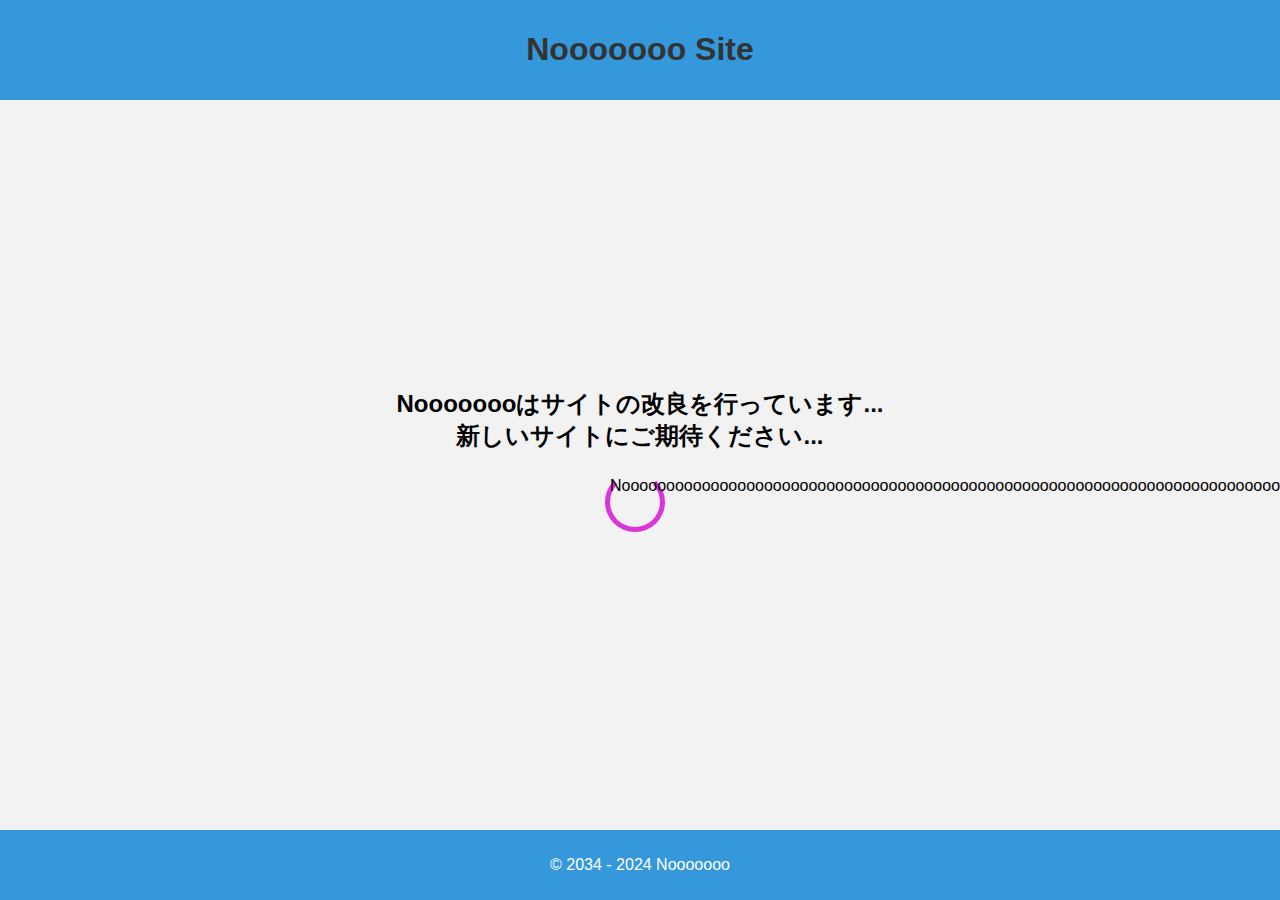
<file: index.html>
<!DOCTYPE html>
<html lang="en">
<head>
<meta charset="UTF-8">
<meta name="viewport" content="width=device-width, initial-scale=1.0">
<title>Nooooooo Site</title>
<link rel="stylesheet" href="styles.css">
</head>
<body>
  <footer class="top-footer">
    <h1>Nooooooo Site</h1>
  </footer>
  <footer class="bottom-footer">
    <p>&copy; 2034 - 2024 Nooooooo</p>
  </footer>
  <h2 class="fade-in">Noooooooはサイトの改良を行っています...<br>新しいサイトにご期待ください...</h2>
  <div class="content">
    <div class="loader">Noooooooooooooooooooooooooooooooooooooooooooooooooooooooooooooooooooooooooooooooooo</div>
  </div>
</body>
</html>
</file>
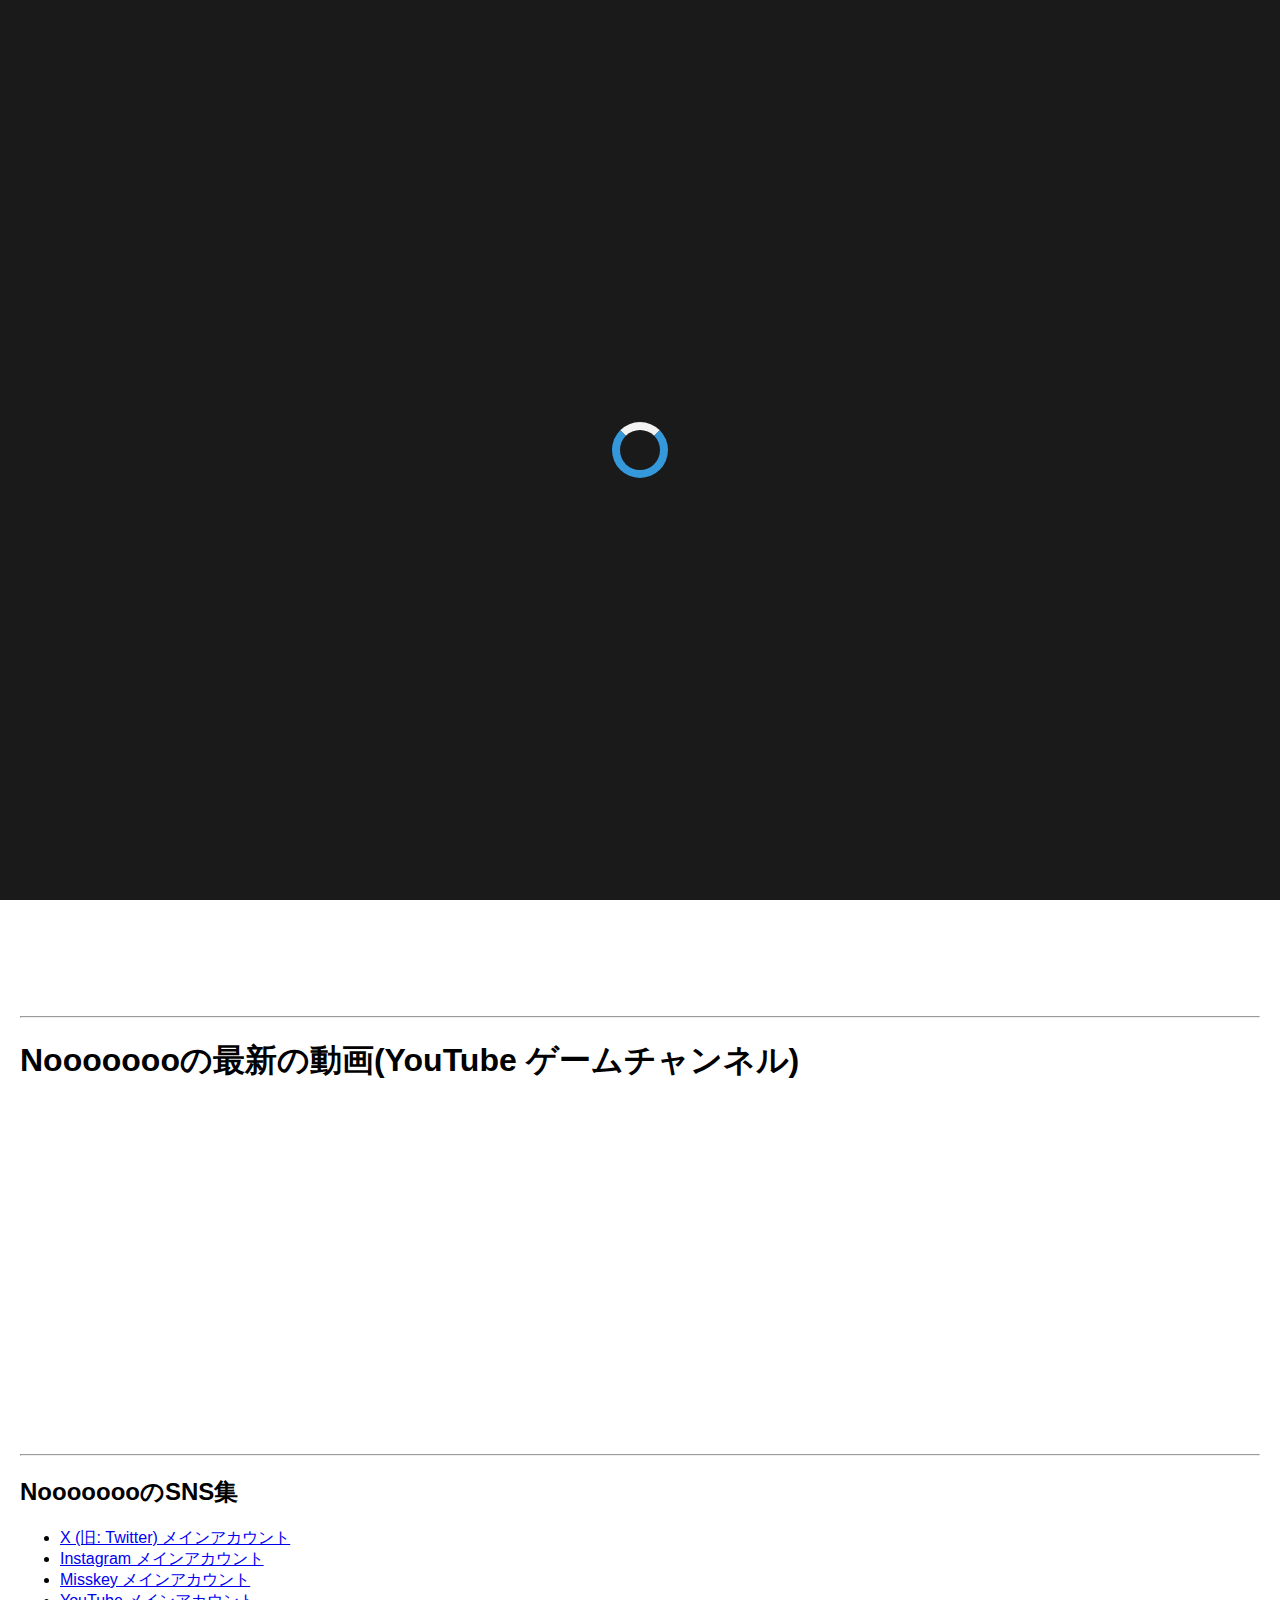
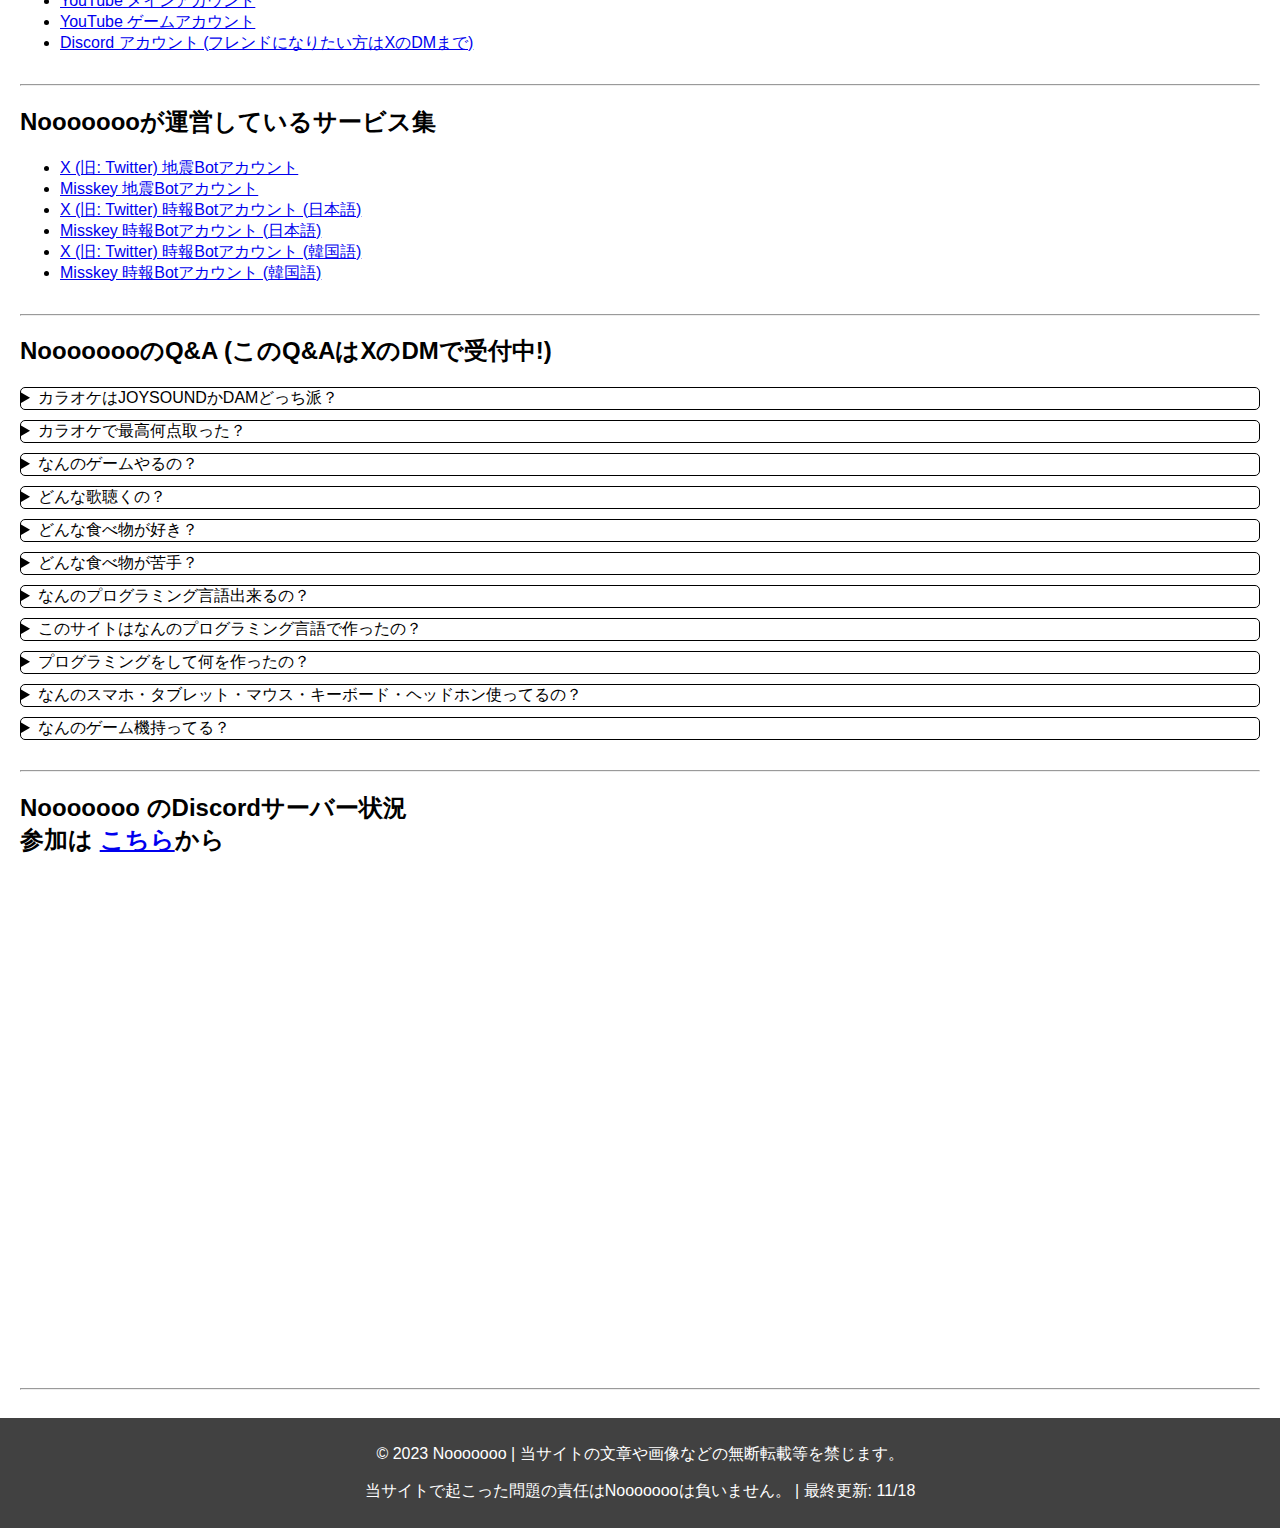
<file: html/icon/index.html>
<!DOCTYPE html>
<html lang="ja">
<head>
    <meta charset="UTF-8">
    <meta name="viewport" content="width=device-width, initial-scale=1.0">
    <meta propety=”og:title” content="Noooooooのサイト">
    <meta propety=”og:description” contents=”Noooooooがhtml.css.JavaScriptを使って開発したサイトです!”>
    <meta propety=”og:url” content= https://nooooooo-0328.github.io/nooooooo.github.io/>
    <meta propety=”og:image” content="https://cdn.discordapp.com/attachments/1054314106078887987/1175174585902174268/IMG_0567.gif?ex=656a459e&is=6557d09e&hm=8968e2ce9df99d4f76764e883e49a29fcbcbfba296cde7e3a6765342902d0644&">
    <meta propety=”og:type” content=Nooooooo>
    <meta propety=”og:”site_name” content="Nooooooo site">
    <link rel="stylesheet" href="styles.css">
    <title>Noooooooのサイトへようこそ!</title>
</head>
<body>
  <div class="loader-wrapper">
      <div class="loader"></div>
  </div>
</head>
<body>
    <header>
        <h1>👋 Noooooooのサイトへようこそ! 👋</h1>
    </header>

    <main>
        <section class="profile-section">
            <h2>自己紹介</h2>
            <div class="profile-box">
                <div class="profile-item">
                    <strong>名前:</strong> Nooooooo [別名: のーさん]
                </div>
                <div class="profile-item">
                    <strong>性別:</strong> 男性
                </div>
                <div class="profile-item">
                  <strong>好きなこと: </strong> カラオケ,ゲーム,音楽を聴く,食べること,プログラミングすること,などなど
              </div>
          </div>
      </section>

      <section>
          <h1>Noooooooからのお知らせ</h1>
          <p><a href="html/icon/news/news_23.1118.3.html">リンクサイトを作成しました (2023年11月18日)</a>.</p>
          <p><a href="html/icon/news/news_23.1118.2.html">サイトをアップグレードしました (2023年11月18日)</a>.</p>
          <p><a href="html/icon/news/news_23.1118.1.html">サイトを作成しました (2023年11月18日)</a>.</p>
      </section>

      <hr>

      <section>
          <h1>Noooooooの最新の動画(YouTube メインチャンネル)</h1>
          <iframe width="560" height="315" src="https://www.youtube.com/embed/ZuGQYoGdYzE?si=YQHhGnGm_48k7EM7" title="YouTube video player" frameborder="0" allow="accelerometer; autoplay; clipboard-write; encrypted-media; gyroscope; picture-in-picture; web-share" allowfullscreen></iframe>
      </section>

      <hr>

      <section>
          <h1>Noooooooの最新の動画(YouTube ゲームチャンネル)</h1>
          <iframe width="560" height="315" src="https://www.youtube.com/embed/7qS_6oyYhJs?si=Zoo-01cfdHhzNc-H" title="YouTube video player" frameborder="0" allow="accelerometer; autoplay; clipboard-write; encrypted-media; gyroscope; picture-in-picture; web-share" allowfullscreen></iframe>
      </section>

      <hr>

      <section>
          <h2>NoooooooのSNS集</h2>
          <ul>
              <li><a href="https://x.com/nooooooo_0328">X (旧: Twitter) メインアカウント</a></li>
              <li><a href="https://instagram.com/noooooo0328">Instagram メインアカウント</a></li>
              <li><a href="https://misskey.io/@Nooooooo">Misskey メインアカウント</a></li>
              <li><a href="https://youtube.com/@Nooooooo-0328">YouTube メインアカウント</a></li>
              <li><a href="https://youtube.com/@Nooooooo-games">YouTube ゲームアカウント</a></li>
              <li><a href="https://discordapp.com/users/912006351323037716">Discord アカウント (フレンドになりたい方はXのDMまで)</a></li>
          </ul>
      </section>

      <hr>

      <section>
          <h2>Noooooooが運営しているサービス集</h2>
          <ul>
              <li><a href="https://x.com/nanbueqservice">X (旧: Twitter) 地震Botアカウント</a></li>
              <li><a href="https://misskey.io/@NanbuEqService">Misskey 地震Botアカウント</a></li>
              <li><a href="https://x.com/@Nooooooo_Time_N">X (旧: Twitter) 時報Botアカウント (日本語)</a></li>
              <li><a href="https://misskey.io/@license">Misskey 時報Botアカウント (日本語)</a></li>
              <li><a href="https://x.com/@Nooooooo_Time_K">X (旧: Twitter) 時報Botアカウント (韓国語)</a></li>
              <li><a href="https://misskey.io/@Iicense">Misskey 時報Botアカウント (韓国語)</a></li>
          </ul>
      </section>

      <hr>

      <section>
          <h2>NoooooooのQ&A (このQ&AはXのDMで受付中!)</h2>

          <details>
              <summary>カラオケはJOYSOUNDかDAMどっち派？</summary>
              NoooooooはJOYSOUND派です。
          </details>

          <details>
              <summary>カラオケで最高何点取った？</summary>
              JOYSOUNDで最高92.384点 (今 HIKAKIN&SEIKIN) 分析採点マスター で取りました。
          </details>

          <details>
              <summary>なんのゲームやるの？</summary>
              レインボーシックスシージ,フォートナイト,グランド・セフト・オートなどやってます。
          </details>

          <details>
              <summary>どんな歌聴くの？</summary>
              湘南乃風,YOASOBI,ano,GReeeeN,さんの歌をよく聴きます。<br>
              Noooooooがよく聴く音楽を<a href="https://open.spotify.com/playlist/0gNSLaoRDLtuK5WeuWJoWP?si=C1dfZmk9R8CRCC5LDWA1qw">Spotifyリスト</a>にまとめてますので、もし良かったらご覧ください。
          </details>

          <details>
              <summary>どんな食べ物が好き？</summary>
              お肉やお寿司(マグロに限る)など一般的な食べ物(?)が好きです。
            </details>

            <details>
                <summary>どんな食べ物が苦手？</summary>
                野菜や酸味があるものなどが苦手です。
            </details>

            <details>
                <summary>なんのプログラミング言語出来るの？</summary>
                Python, JavaScript, C#, HTMLができます。
            </details>

            <details>
                <summary>このサイトはなんのプログラミング言語で作ったの？</summary>
                <li>HTML/CSS/JavaScriptで作成しています。</li>
            </details>

            <details>
                <summary>プログラミングをして何を作ったの？</summary>
                <li>X(旧: Twitter)の地震Bot,時報Bot<br></li>
                <li>Misskeyの地震Bot,時報Bot<br></li>
                <li>Discordの地震Bot,時報Bot,サーバー管理Bot<br></li>
                <li>Windowsの時計,地震情報テロップソフト<br></li>
                を作成しました。
            </details>

            <details>
                <summary>なんのスマホ・タブレット・マウス・キーボード・ヘッドホン使ってるの？</summary>
                <li>メインスマホ・タブレット: iPhone15, iPadPro(第3世代)<br></li>
                <li>サブスマホ・タブレット: iPhone11, iPad mini 4(ほとんど使ってない)<br></li>
                <li>キーボード・マウス: <a href="https://amzn.asia/d/hQC4TEh">Logicool G PRO(キーボード)</a>, <a href="https://amzn.asia/d/3DUUFvf">Logicool G PRO(マウス)</a><br></li>
                <li>ヘッドホン: <a href="https://amzn.asia/d/9rGOqqK">PULSE 3D</a><br></li>
            </details>

            <details>
                <summary>なんのゲーム機持ってる？</summary>
                <li>ソニー製: PS5, PS4(2台), PS3, PlayStation(初代)<br></li>
                <li>任天堂製: スイッチ, WiiU, 3DS LL, DS<br></li>
            </details>
        </section>

        <hr>

        <h2>Nooooooo のDiscordサーバー状況<br>参加は <a href="https://discord.gg/t7XWMADkBK">こちら</a>から</h2>
        
        <iframe src="https://discord.com/widget?id=1144043990044385320&theme=dark" width="350" height="500" allowtransparency="true" frameborder="0" sandbox="allow-popups allow-popups-to-escape-sandbox allow-same-origin allow-scripts"></iframe>
        
        <hr>

    </main>

    <footer>
        <p>&copy; 2023 Nooooooo |  当サイトの文章や画像などの無断転載等を禁じます。</p>
        <p>当サイトで起こった問題の責任はNoooooooは負いません。  |  最終更新: 11/18</p>
    </footer>
  <script src="scripts.js"></script>
</body>
</html>
</file>
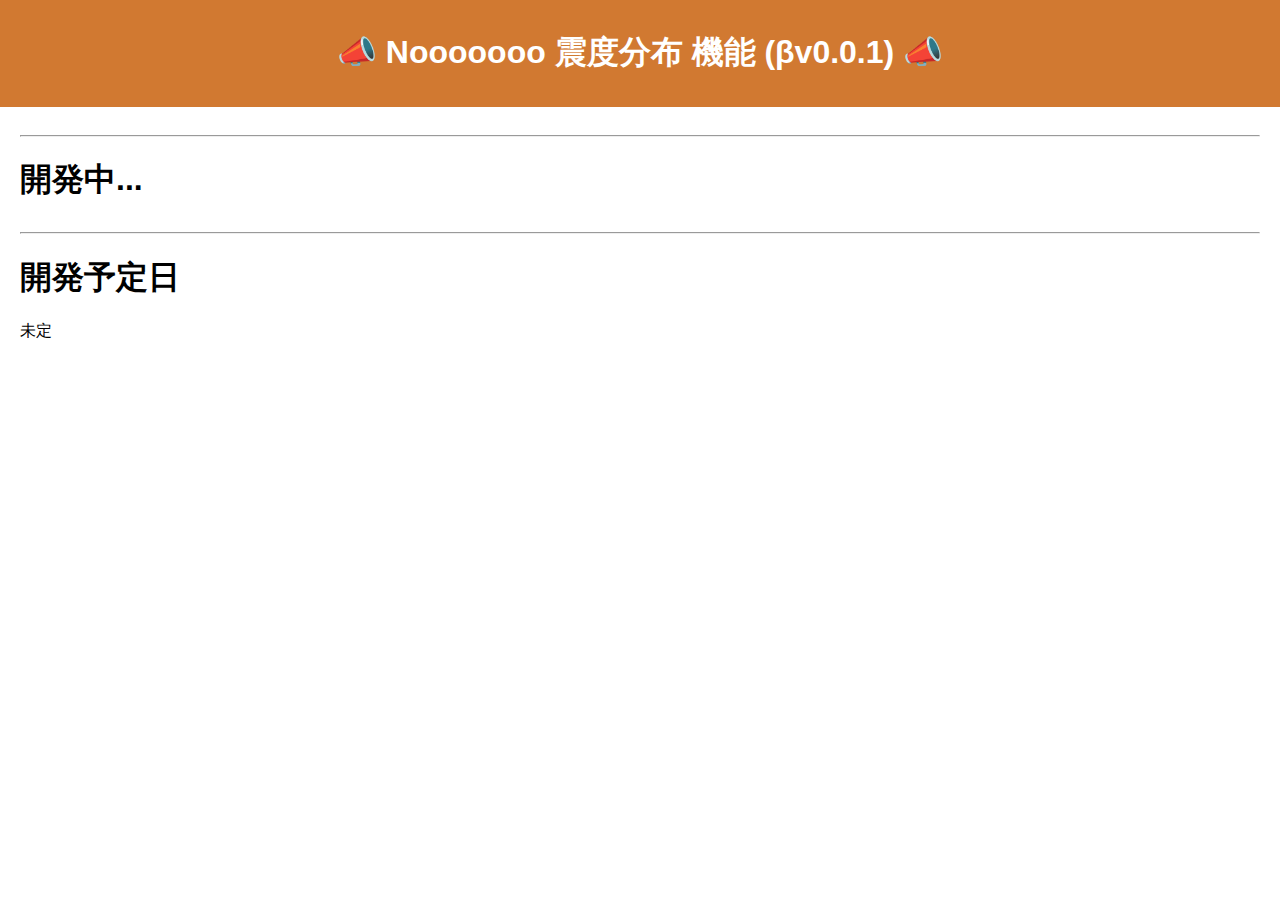
<file: html/dev.jisin.html>
<!DOCTYPE html>
<html lang="ja">
<head>
    <meta charset="UTF-8">
    <meta name="viewport" content="width=device-width, initial-scale=1.0">
    <title>Noooooooのサイト</title>
    <style>
        body {
            font-family: 'Arial', sans-serif;
            margin: 0;
            padding: 0;
            box-sizing: border-box;
        }

        header {
            background-color: #d17931;
            color: #fff;
            padding: 10px;
            text-align: center;
        }

        nav ul {
            list-style: none;
            padding: 0;
            margin: 0;
            text-align: center;
        }

        nav li {
            display: inline;
            margin-right: 20px;
        }

        main {
            padding: 20px;
        }

        section {
            margin-bottom: 30px;
        }
    </style>
</head>
<body>
    <header>
        <h1>📣 Nooooooo 震度分布 機能 (βv0.0.1) 📣</h1>
    </header>
    
    <main>

        <body>
          <hr>
        </body>
  
        <section>
          <h1>開発中...</h1>
        </section>

        <body>
          <hr>
        </body>
  
        <section>
          <h1>開発予定日<br></h1>
          未定
        </section>

    </main>
</file>
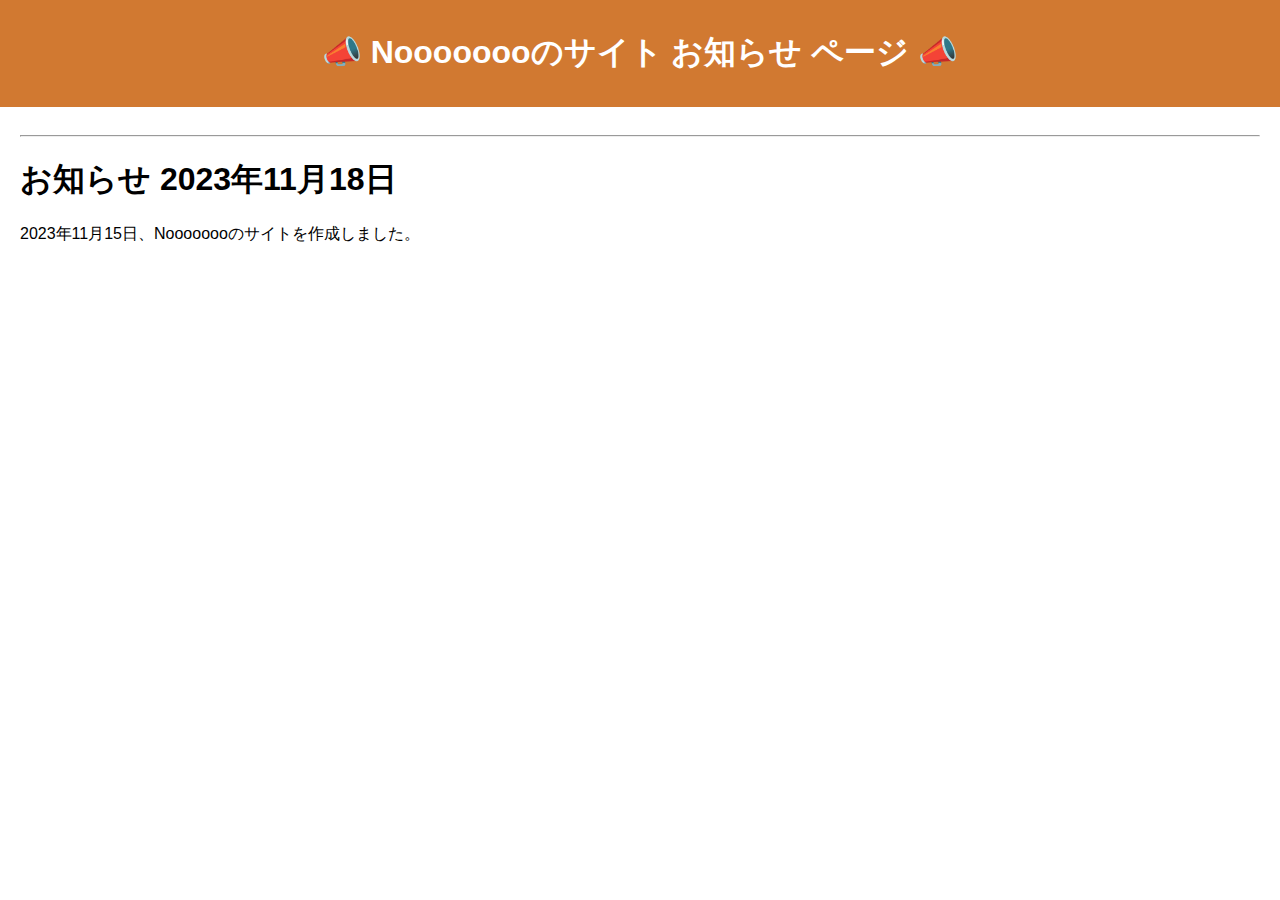
<file: html/news_23.1118.1.html>
<!DOCTYPE html>
<html lang="ja">
<head>
    <meta charset="UTF-8">
    <meta name="viewport" content="width=device-width, initial-scale=1.0">
    <title>Noooooooのサイト</title>
    <style>
        body {
            font-family: 'Arial', sans-serif;
            margin: 0;
            padding: 0;
            box-sizing: border-box;
        }

        header {
            background-color: #d17931;
            color: #fff;
            padding: 10px;
            text-align: center;
        }

        nav ul {
            list-style: none;
            padding: 0;
            margin: 0;
            text-align: center;
        }

        nav li {
            display: inline;
            margin-right: 20px;
        }

        main {
            padding: 20px;
        }

        section {
            margin-bottom: 30px;
        }
    </style>
</head>
<body>
    <header>
        <h1>📣 Noooooooのサイト お知らせ ページ  📣</h1>
    </header>
    
    <main>

        <body>
            <hr>
           </body>
   
           <section>
             <h1>お知らせ 2023年11月18日</h1>
                 2023年11月15日、Noooooooのサイトを作成しました。
          </section>

    </main>
</file>
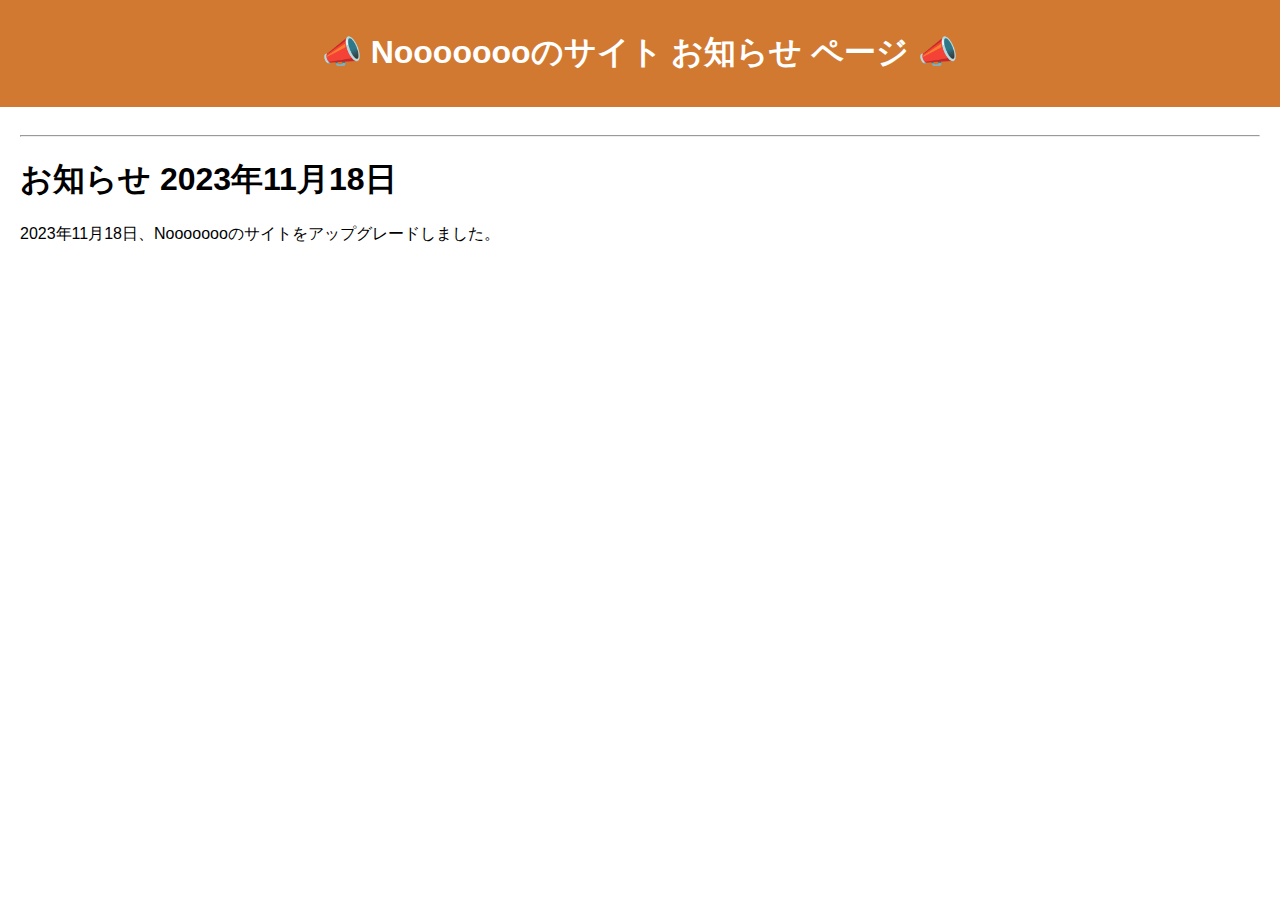
<file: html/news_23.1118.2.html>
<!DOCTYPE html>
<html lang="ja">
<head>
    <meta charset="UTF-8">
    <meta name="viewport" content="width=device-width, initial-scale=1.0">
    <title>Noooooooのサイト</title>
    <style>
        body {
            font-family: 'Arial', sans-serif;
            margin: 0;
            padding: 0;
            box-sizing: border-box;
        }

        header {
            background-color: #d17931;
            color: #fff;
            padding: 10px;
            text-align: center;
        }

        nav ul {
            list-style: none;
            padding: 0;
            margin: 0;
            text-align: center;
        }

        nav li {
            display: inline;
            margin-right: 20px;
        }

        main {
            padding: 20px;
        }

        section {
            margin-bottom: 30px;
        }
    </style>
</head>
<body>
    <header>
        <h1>📣 Noooooooのサイト お知らせ ページ  📣</h1>
    </header>
    
    <main>

        <body>
            <hr>
           </body>
   
           <section>
             <h1>お知らせ 2023年11月18日</h1>
                 2023年11月18日、Noooooooのサイトをアップグレードしました。
          </section>

    </main>
</file>
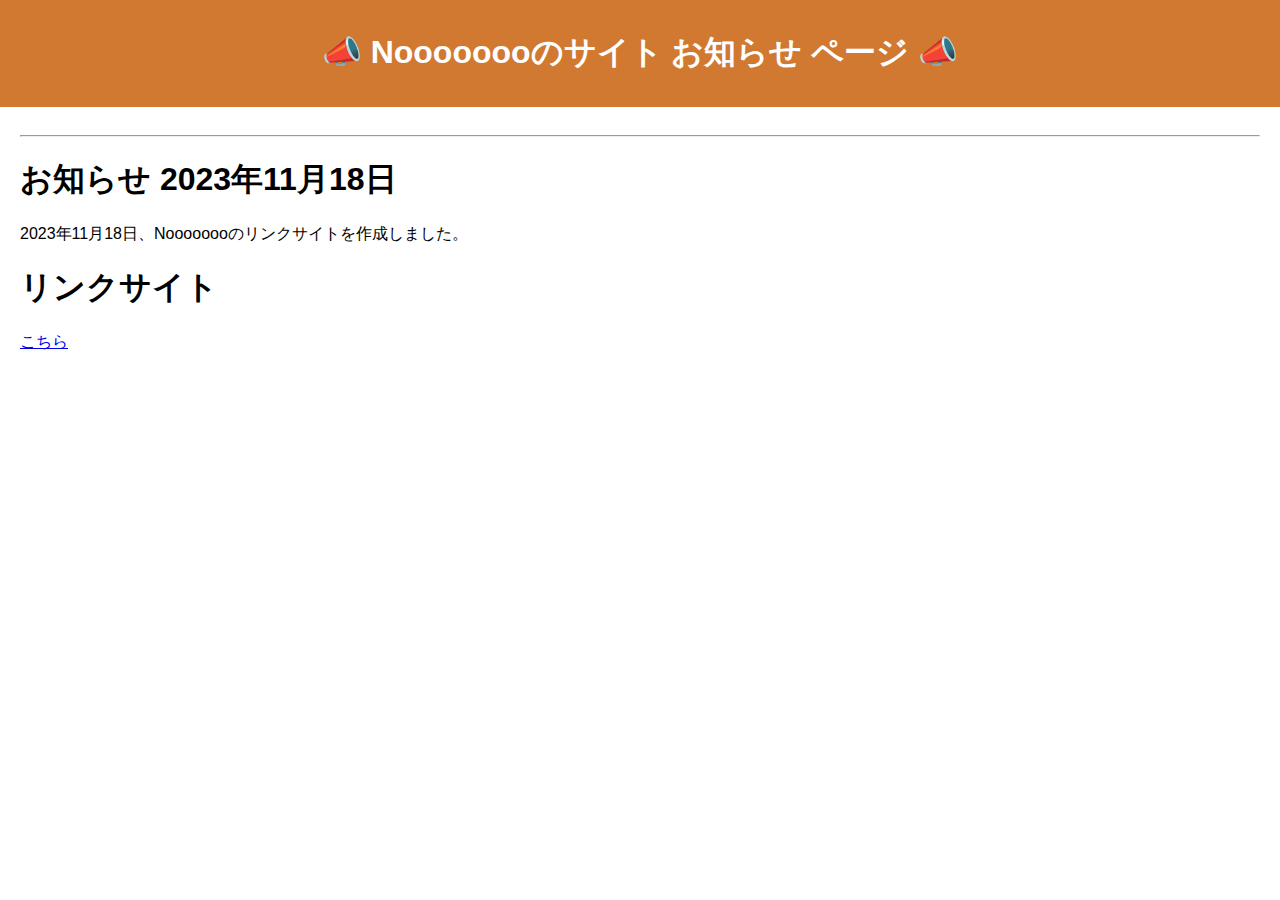
<file: html/icon/html/icon/news/news_23.1118.3.html>
<!DOCTYPE html>
<html lang="ja">
<head>
    <meta charset="UTF-8">
    <meta name="viewport" content="width=device-width, initial-scale=1.0">
    <title>Noooooooのサイト</title>
    <style>
        body {
            font-family: 'Arial', sans-serif;
            margin: 0;
            padding: 0;
            box-sizing: border-box;
        }

        header {
            background-color: #d17931;
            color: #fff;
            padding: 10px;
            text-align: center;
        }

        nav ul {
            list-style: none;
            padding: 0;
            margin: 0;
            text-align: center;
        }

        nav li {
            display: inline;
            margin-right: 20px;
        }

        main {
            padding: 20px;
        }

        section {
            margin-bottom: 30px;
        }
    </style>
</head>
<body>
    <header>
        <h1>📣 Noooooooのサイト お知らせ ページ  📣</h1>
    </header>
    
    <main>

        <body>
            <hr>
           </body>
   
           <section>
             <h1>お知らせ 2023年11月18日</h1>
                2023年11月18日、Noooooooのリンクサイトを作成しました。<br>
      
             <h1>リンクサイト</h1>
             <p><a href="html\icon\Profile.html">こちら</a></p>
                 
                 
          </section>

    </main>
</file>
<file: styles.css>
body {
  margin: 0;
  padding: 0;
  display: flex;
  flex-direction: column;
  justify-content: center;
  align-items: center;
  min-height: 100vh; /* min-heightを使用して、画面が要素よりも小さい場合に要素を中央に配置 */
  font-family: Arial, sans-serif;
  background-color: #f2f2f2;
}

header {
  text-align: center;
  margin-bottom: 20px;
}

h1 {
  font-size: 32px;
  color: #333;
}

.content {
  display: flex; 
  align-items: center; 
  text-align: center;
}

.loader {
  width: 50px;
  height: 50px;
  border: 5px solid #db34db;
  border-radius: 50%;
  border-top-color: transparent;
  animation: spin 1s linear infinite;
  margin-right: 10px;
}

@keyframes spin {
  0% { transform: rotate(0deg); }
  100% { transform: rotate(360deg); }
}

.top-footer, .bottom-footer {
  text-align: center;
  padding: 10px 0;
  background-color: #3498db;
  width: 100%;
  color: #fff;
}

.top-footer {
  position: fixed;
  top: 0;
}

.bottom-footer {
  position: fixed;
  bottom: 0;
}

.top-message {
  text-align: center;
  margin-top: 50px; 
}

.fade-in {
  text-align: center;
  opacity: 1; 
  visibility: visible;
  animation: fadeIn 5s infinite; 
}

@keyframes fadeIn {
  0% {
    opacity: 0;
  }
  50% {
    opacity: 1;
  }
  100% {
    opacity: 1; 
  }
}
</file>
<file: html/icon/styles.css>
body {
  font-family: 'Arial', sans-serif;
  margin: 0;
  padding: 0;
  box-sizing: border-box;
  overflow: auto;
}

.loader-wrapper {
  display: flex;
  justify-content: center;
  align-items: center;
  height: 100vh;
  position: fixed;
  top: 0;
  left: 0;
  width: 100%;
  background: #1a1a1a;
  z-index: 1000;
  animation: fadeOut 2s ease 5s forwards;
}

.welcome-message {
  position: fixed;
  top: 50%;
  left: 50%;
  transform: translate(-50%, -50%);
  font-size: 1.5em;
  color: #dd9a09;
  opacity: 0;
  animation: fadeIn 2s ease 5s forwards;
  white-space: nowrap;
  font-weight: bold;
  background-color: rgba(0, 0, 0, 0.8);
  padding: 10px;
}

@keyframes fadeOut {
  0% {
    opacity: 1;
  }
  100% {
    opacity: 0;
    display: none;
  }
}

@keyframes fadeIn {
  0% {
    opacity: 0;
  }
  100% {
    opacity: 1;
  }
}

.loader-container {
  position: relative;
}

.loader {
  border: 8px solid #3498db;
  border-top: 8px solid #f3f3f3;
  border-radius: 50%;
  width: 40px;
  height: 40px;
  animation: spin 1s linear infinite, color-change 5s infinite alternate;
  position: absolute;
  top: 50%;
  left: 50%;
  transform: translate(-50%, -50%);
}

.percentage {
  font-size: 1.5em;
  color: #333;
  position: absolute;
  top: 20px;
  left: 20px;
}

@keyframes spin {
  0% { transform: rotate(0deg); }
  100% { transform: rotate(360deg); }
}

@keyframes color-change {
  0% { background: #3498db; }
  50% { background: #2ecc71; }
  100% { background: #3498db; }
}

header {
  background-color: #ff7300;
  color: #fff;
  padding: 10px;
  text-align: center;
}

nav ul {
  list-style: none;
  padding: 0;
  margin: 0;
  text-align: center;
}

nav li {
  display: inline;
  margin-right: 20px;
}

main {
  padding: 20px;
}

section {
  margin-bottom: 30px;
}

footer {
  background-color: #414141;
  color: #fff;
  padding: 10px;
  text-align: center;
}

.profile-section {
  border: 2px solid #333;
  padding: 15px;
  margin-bottom: 30px;
}

.profile-box {
  border: 1px solid #ccc;
  padding: 15px;
}

.profile-item {
  margin-bottom: 10px;
}

details {
  border: 1px solid #000;
  border-radius: 5px;
  overflow: hidden;
  transition: height 0.5s ease;
  position: relative;
  margin-bottom: 10px; 
}

details[open] {
  border-radius: 5px 5px 0 0;
  height: auto; 
  background: #aaa;
  margin-bottom: 32px;
}

details[open]:nth-of-type(3) {
  min-height: 80px;
}

details summary {
  cursor: pointer;
}
</file>
